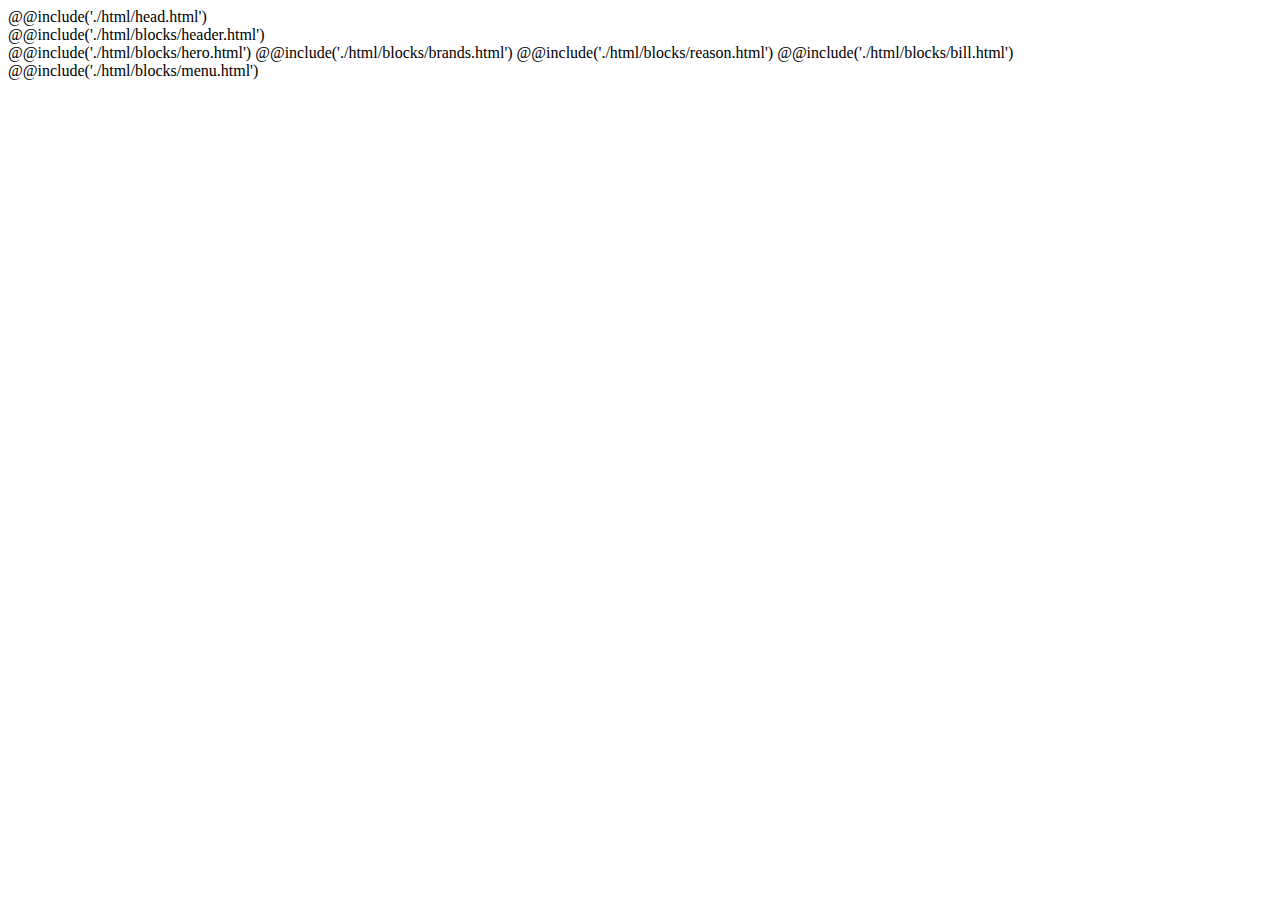
<file: #src/index.html>
<!DOCTYPE html>
<html lang="en">
@@include('./html/head.html')
<body>
    <div class="wrapper">
        @@include('./html/blocks/header.html')
        <main>
            @@include('./html/blocks/hero.html')
            @@include('./html/blocks/brands.html')
            @@include('./html/blocks/reason.html')
            @@include('./html/blocks/bill.html')
        </main>

    </div>
    @@include('./html/blocks/menu.html')
    <script src="js/app.min.js"></script>
</body>
</html>
</file>
